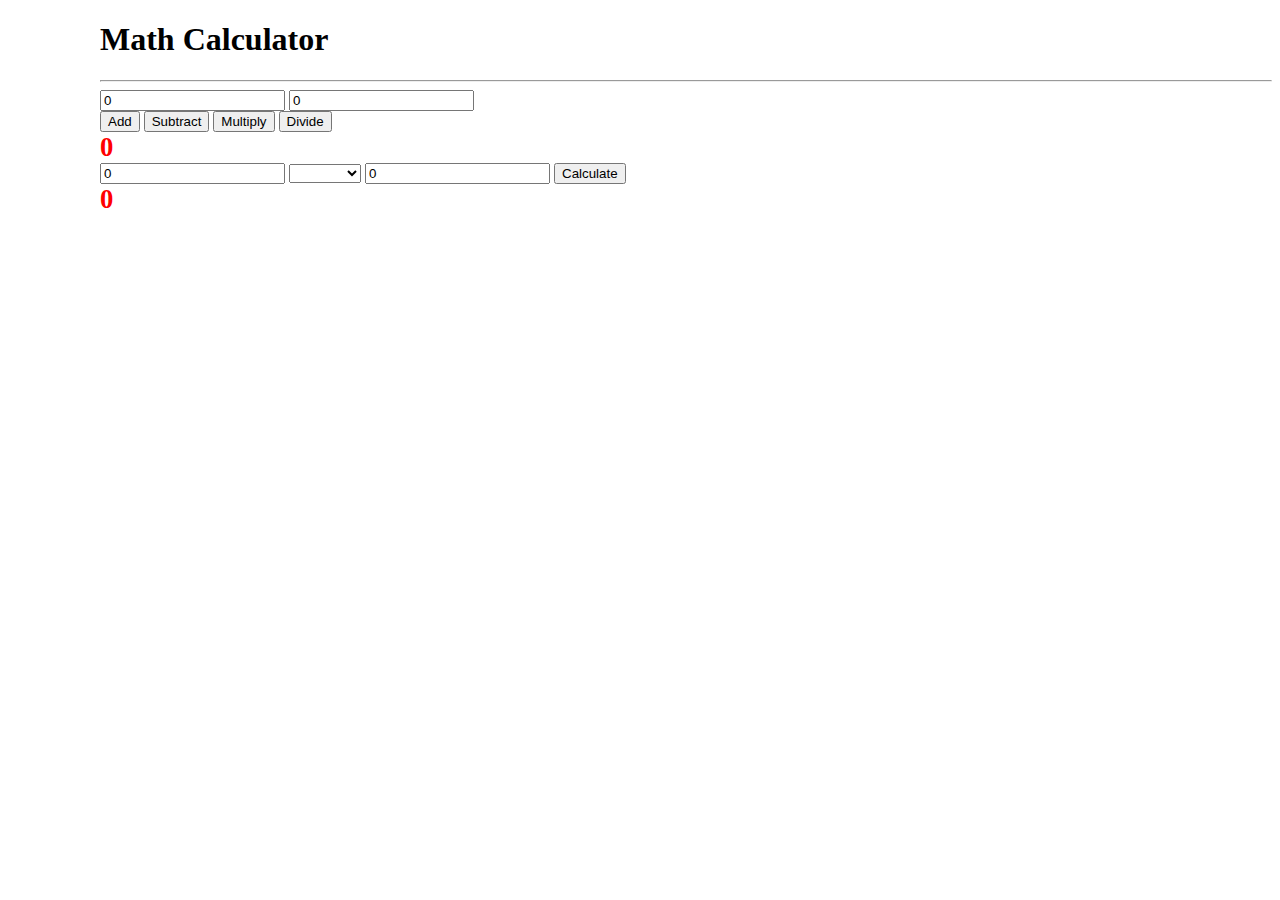
<file: Day-01/09-Assignment-Self/index.html>
<!DOCTYPE html>
<html lang="en">
<head>
	<meta charset="UTF-8">
	<title>Math Calculator</title>
	<link rel="stylesheet" type="text/css" href="calculator.css">
	<script src="jquery-1.12.4.min.js"></script>
	<script src="angular.js"></script>
	<script src="calculator.js"></script>
</head>
<body ng-app="calculator">
	<h1>Math Calculator</h1>
	<hr>
	<div class="content" ng-controller="calcController1">
		<input type="number" name="" id="txtInputOne" ng-model="calculator.inputOne">
		<input type="number" name="" id="txtInputTwo" ng-model="calculator.inputTwo">
		<br>
		<input type="button" value="Add" id="btnAdd" ng-click="calculator.add()">
		<input type="button" value="Subtract" id="btnSubtract" ng-click="calculator.subtract()">
		<input type="button" value="Multiply" id="btnMultiply" ng-click="calculator.multiply()">
		<input type="button" value="Divide" id="btnDivide" ng-click="calculator.divide()">
		<div id="divResult" ng-bind="calculator.result">[Result]</div>
	</div>
	<div class="content" ng-controller="calcController2">
		<input type="number" name="" id="txtInputOne" ng-model="advancedCalculator.inputOne">
		<select ng-model="operator">
			<option value="add">Add</option>
			<option value="subtract">Subtract</option>
			<option value="multiply">Multiply</option>
			<option value="divide">Divide</option>
		</select>
		<input type="number" name="" id="txtInputTwo" ng-model="advancedCalculator.inputTwo">
		<input type="button" value="Calculate" ng-click="calculate()">
		<br>
		<div id="divResult" ng-bind="advancedCalculator.result">[Result]</div>
	</div>
</body>
</html>
</file>
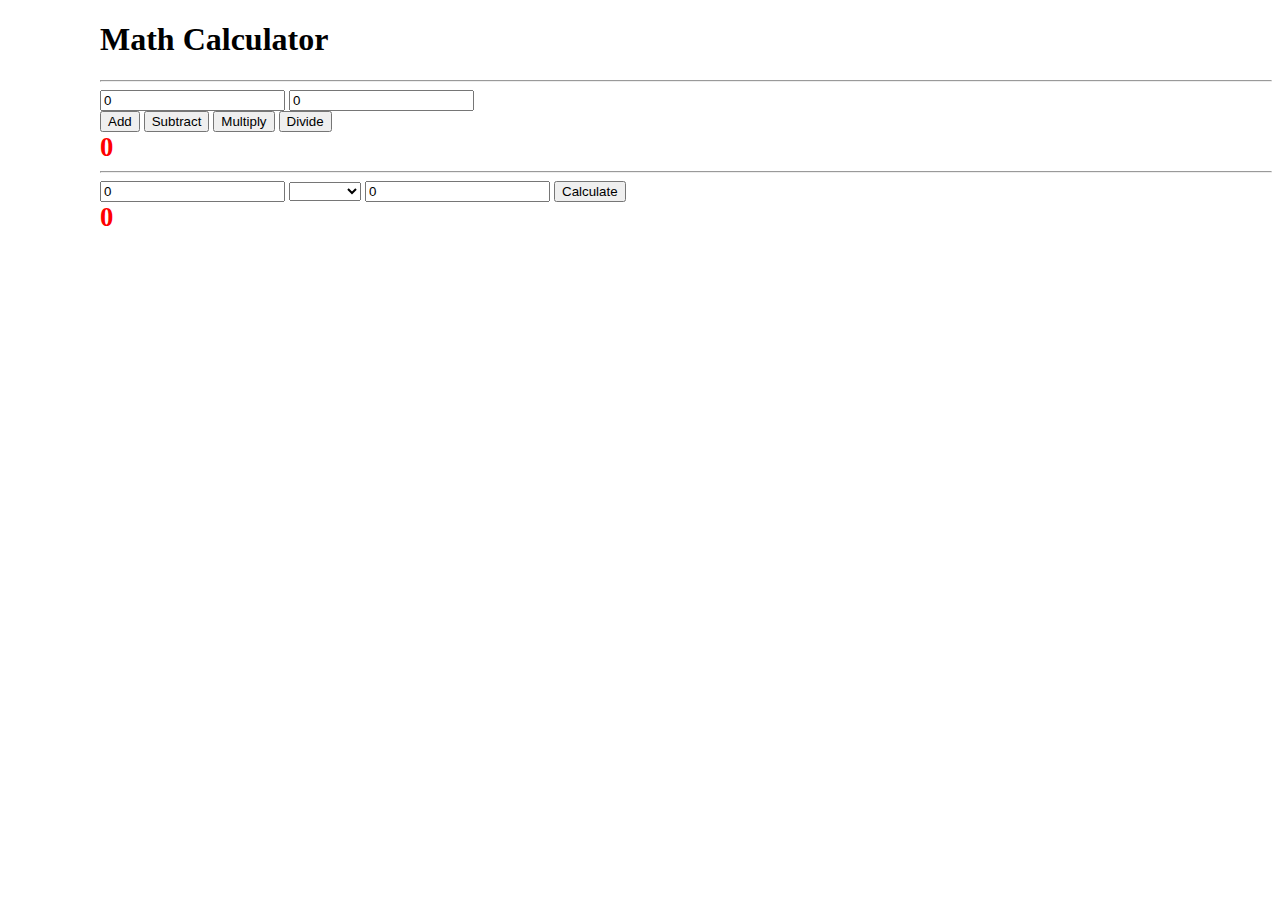
<file: Day-01/09-Assignment/index.html>
<!DOCTYPE html>
<html lang="en">
<head>
	<meta charset="UTF-8">
	<title>Math Calculator</title>
	<style>
		#divResult{
			color : red;
			font-size: 20pt;
			font-weight: bold;
		}
		body{
			margin-left: 100px;
		}
	</style>
	<script src="angular.js"></script>
	<script>
		function MathCalculator(){
			this.number1 = 0;
			this.number2 = 0;
			this.result = 0;
		}
		MathCalculator.prototype.add = function(){
			this.result = this.number1 + this.number2;
		};
		MathCalculator.prototype.subtract = function(){
			this.result = this.number1 -this.number2;
		};
		MathCalculator.prototype.multiply = function(){
			this.result = this.number1 * this.number2;
		};
		MathCalculator.prototype.divide = function(){
			this.result = this.number1 / this.number2;
		};


		var myApp = angular.module("myApp", []);
		myApp.controller("mathCalculator1", function($scope){
			$scope.calculator = new MathCalculator();
		});
		myApp.controller("mathCalculator2", function($scope){
			$scope.calculator = new MathCalculator();
			$scope.operation = '';
			$scope.calculate = function(){
				switch ($scope.operation){
					case 'add' :
						$scope.calculator.add();
						break;
					case 'subtract' :
						$scope.calculator.subtract();
						break;
					case 'multiply' :
						$scope.calculator.multiply();
						break;
					case 'divide' :
						$scope.calculator.divide();
						break;
				}
			}
		});
	</script>
</head>
<body ng-app="myApp">
	<h1>Math Calculator</h1>
	<hr>
	<div class="content" ng-controller="mathCalculator1">
		<input type="number" ng-model="calculator.number1">
		<input type="number" ng-model="calculator.number2">
		<br>
		<input type="button" value="Add" ng-click="calculator.add()">
		<input type="button" value="Subtract" ng-click="calculator.subtract()">
		<input type="button" value="Multiply" ng-click="calculator.multiply()">
		<input type="button" value="Divide" ng-click="calculator.divide()">
		<div id="divResult" ng-bind="calculator.result">[Result]</div>
	</div>
	<hr>
	<div class="content" ng-controller="mathCalculator2">
		<input type="number" ng-model="calculator.number1">
		<select ng-model="operation">
			<option value="add">Add</option>
			<option value="subtract">Subtract</option>
			<option value="multiply">Multiply</option>
			<option value="divide">Divide</option>
		</select>
		<input type="number" ng-model="calculator.number2">
		<input type="button" value="Calculate" ng-click="calculate()">
		<div id="divResult" ng-bind="calculator.result">[Result]</div>
	</div>
</body>
</html>
</file>
<file: Day-01/09-Assignment-Self/calculator.css>
#divResult{
  color : red;
  font-size: 20pt;
  font-weight: bold;
}
body{
  margin-left: 100px;
}
</file>
